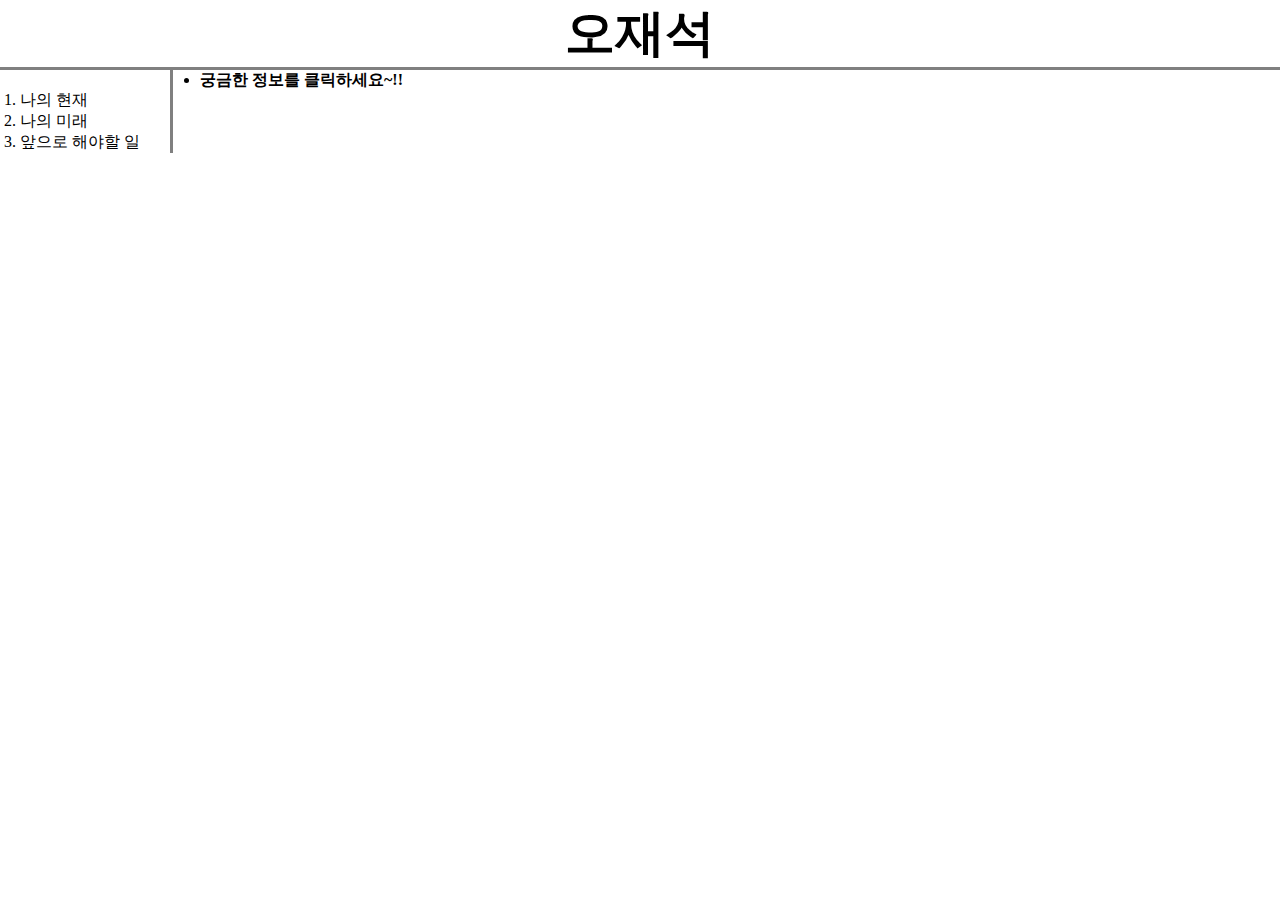
<file: index.html>
<!DOCTYPE html>
<html>
  <head>
    <link rel="shortcut icon" size="16x16 32x32 64x64" href="Konkuk.jpg" />
    <title>나의 객관화</title>
    <meta charset="utf-8" />
    <meta
      property="og:image"
      content="https://encrypted-tbn0.gstatic.com/images?q=tbn:ANd9GcQys4qi1hl8jIONYI9NtlCBRR-ORY6tSdGxUQ&usqp=CAU"
    />
    <style>
      a {
        color: black;
        text-decoration: none;
      }

      h1 {
        font-size: 50px;
        text-align: center;
        border-bottom: 3px gray solid;
        margin: 0;
        padding: 0;
      }

      #grid ol {
        border-right: 3px solid gray;
        width: 150px;
        margin: 0;
        padding-left: 20px;
        padding-top: 20px;
      }

      body {
        margin: 0;
      }

      #grid {
        display: grid;
        grid-template-columns: 200px 1fr;
      }

      @media (max-width: 640px) {
        #grid {
          display: block;
        }

        #grid ol {
          border-right: none;
        }

        h1 {
          border-bottom: none;
        }
      }
    </style>
  </head>

  <body>
    <h1><a href="index.html">오재석</a></h1>
    <div id="grid">
      <ol>
        <li><a href="1.html" class="saw">나의 현재</a></li>
        <li><a href="2.html" class="saw" id="active">나의 미래</a></li>
        <li><a href="3.html">앞으로 해야할 일</a></li>
      </ol>

      <div>
        <li><strong>궁금한 정보를 클릭하세요~!!</strong></li>
      </div>
      <p style="margin-top: 15px"></p>
    </div>
    <div id="disqus_thread"></div>
    <script>
      /**
       *  RECOMMENDED CONFIGURATION VARIABLES: EDIT AND UNCOMMENT THE SECTION BELOW TO INSERT DYNAMIC VALUES FROM YOUR PLATFORM OR CMS.
       *  LEARN WHY DEFINING THESE VARIABLES IS IMPORTANT: https://disqus.com/admin/universalcode/#configuration-variables    */
      /*
    var disqus_config = function () {
    this.page.url = PAGE_URL;  // Replace PAGE_URL with your page's canonical URL variable
    this.page.identifier = PAGE_IDENTIFIER; // Replace PAGE_IDENTIFIER with your page's unique identifier variable
    };
    */
      (function () {
        // DON'T EDIT BELOW THIS LINE
        var d = document,
          s = d.createElement("script");
        s.src = "https://self-introduction.disqus.com/embed.js";
        s.setAttribute("data-timestamp", +new Date());
        (d.head || d.body).appendChild(s);
      })();
    </script>
    <noscript
      >Please enable JavaScript to view the
      <a href="https://disqus.com/?ref_noscript"
        >comments powered by Disqus.</a
      ></noscript
    >
  </body>
</html>

<!--
    태그 선택자 < 클래스 선택자 < id 선택자 
-->
</file>
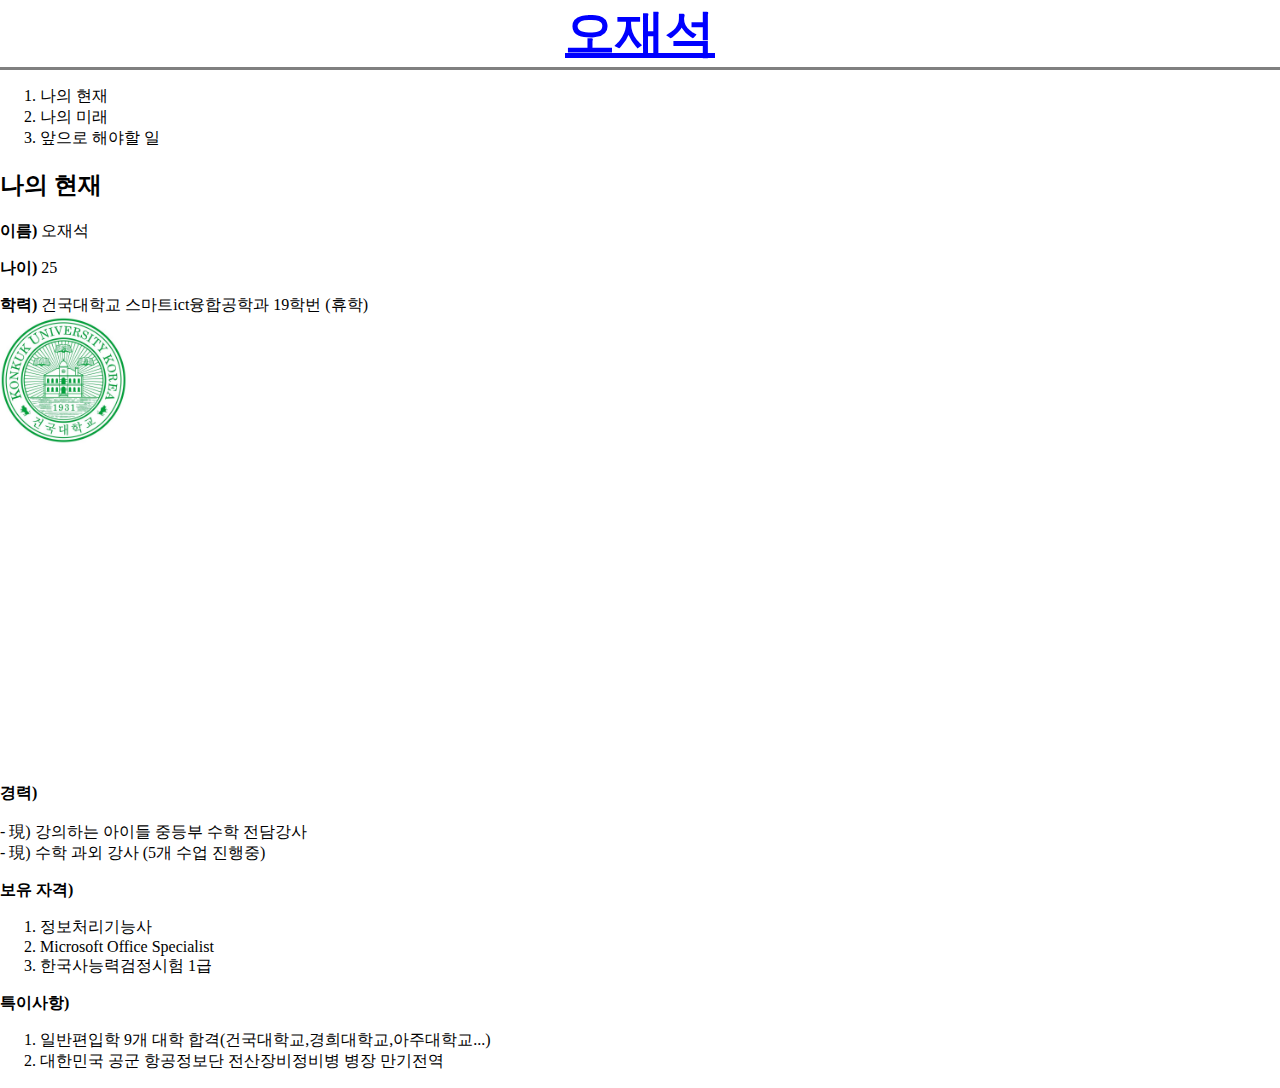
<file: 1.html>
<!DOCTYPE html>
<html>
  <head>
    <link rel="shortcut icon" size="16x16 32x32 64x64" href="Konkuk.jpg" />
    <title>나의 객관화</title>
    <meta charset="utf-8" />
    <meta
      property="og:image"
      content="https://encrypted-tbn0.gstatic.com/images?q=tbn:ANd9GcQys4qi1hl8jIONYI9NtlCBRR-ORY6tSdGxUQ&usqp=CAU"
    />
    <style>
      a {
        color: black;
        text-decoration: none;
      }

      h1 {
        font-size: 50px;
        text-align: center;
        border-bottom: 3px gray solid;
        margin: 0;
        padding: 0;
      }

      #grid ol {
        border-right: 3px solid gray;
        width: 150px;
        margin: 0;
        padding-left: 20px;
        padding-top: 20px;
      }

      body {
        margin: 0;
      }

      #grid {
        display: grid;
        grid-template-columns: 200px 1fr;
      }

      @media (max-width: 640px) {
        #grid {
          display: block;
        }

        #grid ol {
          border-right: none;
        }

        h1 {
          border-bottom: none;
        }
      }
    </style>
  </head>

  <body>
    <h1>
      <a href="index.html" style="color: blue; text-decoration: underline"
        >오재석</a
      >
    </h1>
    <ol>
      <li><a href="1.html" class="saw">나의 현재</a></li>
      <li><a href="2.html" class="saw" id="active">나의 미래</a></li>
      <li><a href="3.html">앞으로 해야할 일</a></li>
    </ol>

    <h2>나의 현재</h2>
    <p style="margin-top: 15px"></p>

    <strong>이름)</strong> 오재석
    <p style="margin-top: 15px"></p>

    <strong>나이)</strong> 25
    <p style="margin-top: 15px"></p>

    <strong>학력)</strong>
    <a
      href="https://www.konkuk.ac.kr/do/Index.do"
      target="_blank"
      title="Konkuk Univ Web page"
      >건국대학교</a
    >
    스마트ict융합공학과 19학번 (휴학) <br /><img src="Konkuk.jpg" width="10%" />
    <br />
    <iframe
      width="560"
      height="315"
      src="https://www.youtube.com/embed/ebHpQyRZfQc"
      title="YouTube video player"
      frameborder="0"
      allow="accelerometer; autoplay; clipboard-write; encrypted-media; gyroscope; picture-in-picture"
      allowfullscreen
    ></iframe>
    <p style="margin-top: 15px"></p>

    <strong>경력)</strong> <br /><br />

    - 現) 강의하는 아이들 중등부 수학 전담강사<br />
    - 現) 수학 과외 강사 (5개 수업 진행중)<br />

    <p style="margin-top: 15px"></p>

    <strong>보유 자격)</strong><br />
    <ol>
      <li>정보처리기능사</li>
      <li>Microsoft Office Specialist</li>
      <li>한국사능력검정시험 1급</li>
    </ol>

    <p style="margin-top: 15px"></p>
    <strong>특이사항)</strong><br />
    <ol>
      <li>일반편입학 9개 대학 합격(건국대학교,경희대학교,아주대학교...)</li>
      <li>대한민국 공군 항공정보단 전산장비정비병 병장 만기전역</li>
    </ol>
  </body>
</html>
</file>
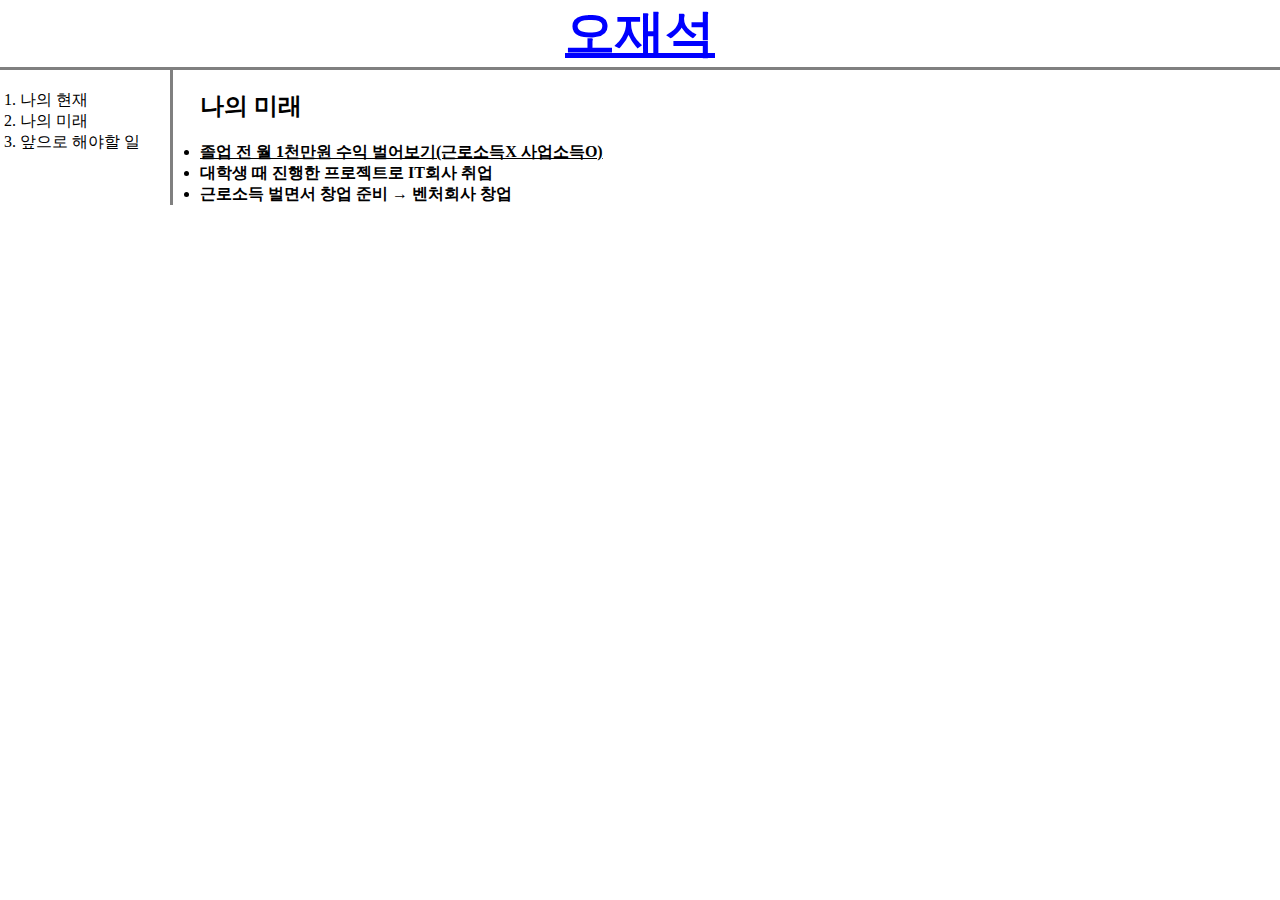
<file: 2.html>
<!DOCTYPE html>
<html>
  <head>
    <link rel="shortcut icon" size="16x16 32x32 64x64" href="Konkuk.jpg" />
    <title>나의 객관화</title>
    <meta charset="utf-8" />
    <meta
      property="og:image"
      content="https://encrypted-tbn0.gstatic.com/images?q=tbn:ANd9GcQys4qi1hl8jIONYI9NtlCBRR-ORY6tSdGxUQ&usqp=CAU"
    />
    <link rel="stylesheet" href="style.css" />
  </head>

  <body>
    <h1>
      <a href="index.html" style="color: blue; text-decoration: underline"
        >오재석</a
      >
    </h1>
    <div id="grid">
      <ol>
        <li><a href="1.html">나의 현재</a></li>
        <li><a href="2.html">나의 미래</a></li>
        <li><a href="3.html">앞으로 해야할 일</a></li>
      </ol>

      <div>
        <h2>나의 미래</h2>
        <p style="margin-top: 15px"></p>
        <li>
          <strong
            ><u
              >졸업 전 월 1천만원 수익 벌어보기(근로소득X 사업소득O)</u
            ></strong
          >
        </li>
        <li><strong>대학생 때 진행한 프로젝트로 IT회사 취업</strong></li>
        <li><strong>근로소득 벌면서 창업 준비 → 벤처회사 창업</strong></li>
      </div>
    </div>
  </body>
</html>
</file>
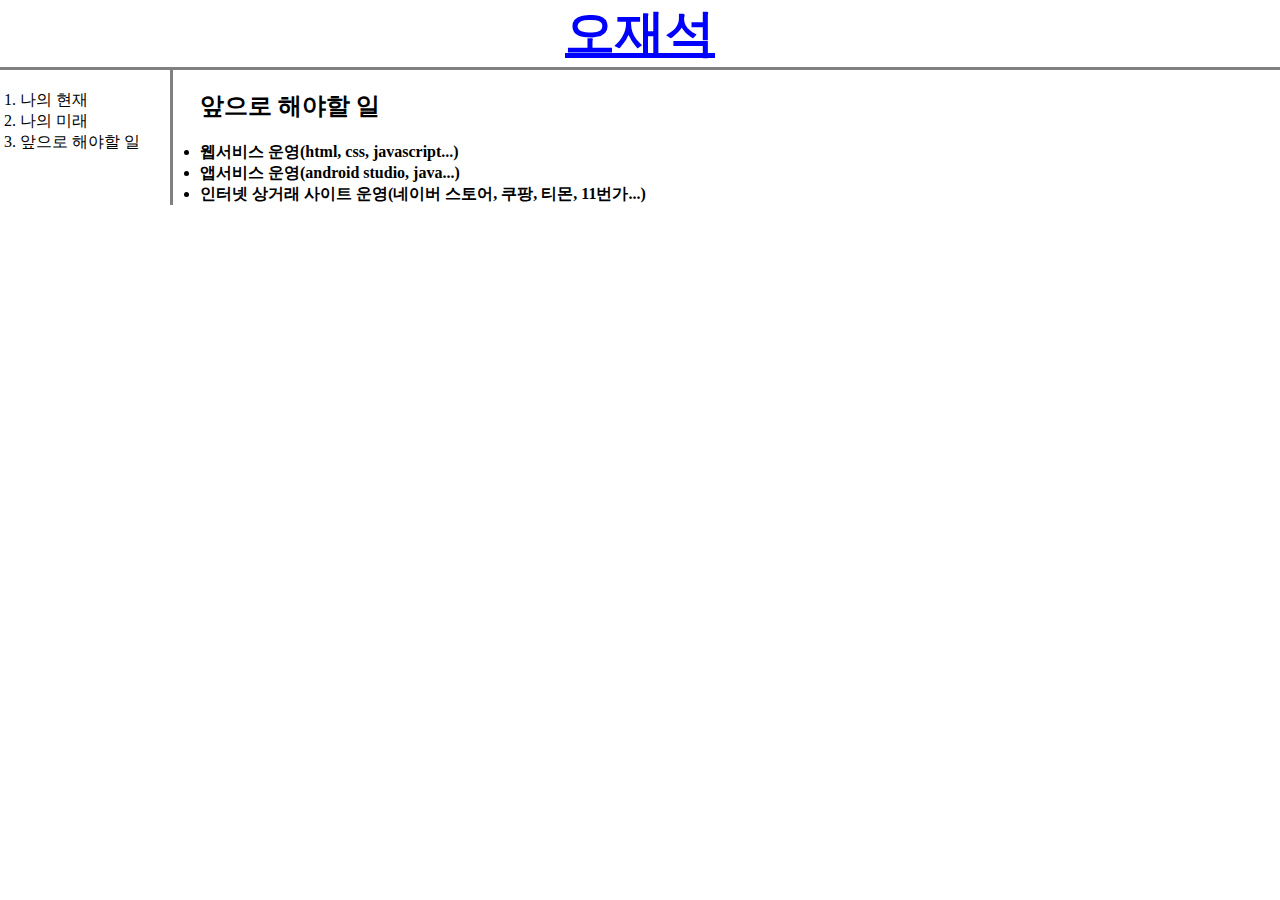
<file: 3.html>
<!DOCTYPE html>
<html>
  <head>
    <link rel="shortcut icon" size="16x16 32x32 64x64" href="Konkuk.jpg" />
    <title>나의 객관화</title>
    <meta charset="utf-8" />
    <meta
      property="og:image"
      content="https://encrypted-tbn0.gstatic.com/images?q=tbn:ANd9GcQys4qi1hl8jIONYI9NtlCBRR-ORY6tSdGxUQ&usqp=CAU"
    />
    <link rel="stylesheet" href="style.css" />
  </head>

  <body>
    <h1>
      <a href="index.html" style="color: blue; text-decoration: underline"
        >오재석</a
      >
    </h1>
    <div id="grid">
      <ol>
        <li><a href="1.html" class="saw">나의 현재</a></li>
        <li><a href="2.html" class="saw" id="active">나의 미래</a></li>
        <li><a href="3.html">앞으로 해야할 일</a></li>
      </ol>

      <div>
        <h2>앞으로 해야할 일</h2>
        <p style="margin-top: 15px"></p>

        <li><strong>웹서비스 운영(html, css, javascript...)</strong></li>
        <li><strong>앱서비스 운영(android studio, java...)</strong></li>
        <li>
          <strong
            >인터넷 상거래 사이트 운영(네이버 스토어, 쿠팡, 티몬,
            11번가...)</strong
          >
        </li>
      </div>
    </div>
  </body>
</html>
</file>
<file: style.css>
a {
    color: black;
    text-decoration: none;
}


h1 {
    font-size: 50px;
    text-align: center;
    border-bottom: 3px gray solid;
    margin:0;
    padding: 0;
}

#grid ol{
    border-right:3px solid gray;
    width: 150px;
    margin: 0;
    padding-left: 20px;
    padding-top: 20px;

}

body{
    margin: 0;
}

#grid{
    display: grid;
    grid-template-columns: 200px 1fr;
}

@media(max-width:640px){
    #grid{
    display: block;
    }
    
    #grid ol{
        border-right: none;
    }

    h1{
        border-bottom: none;
    }
}
</file>
